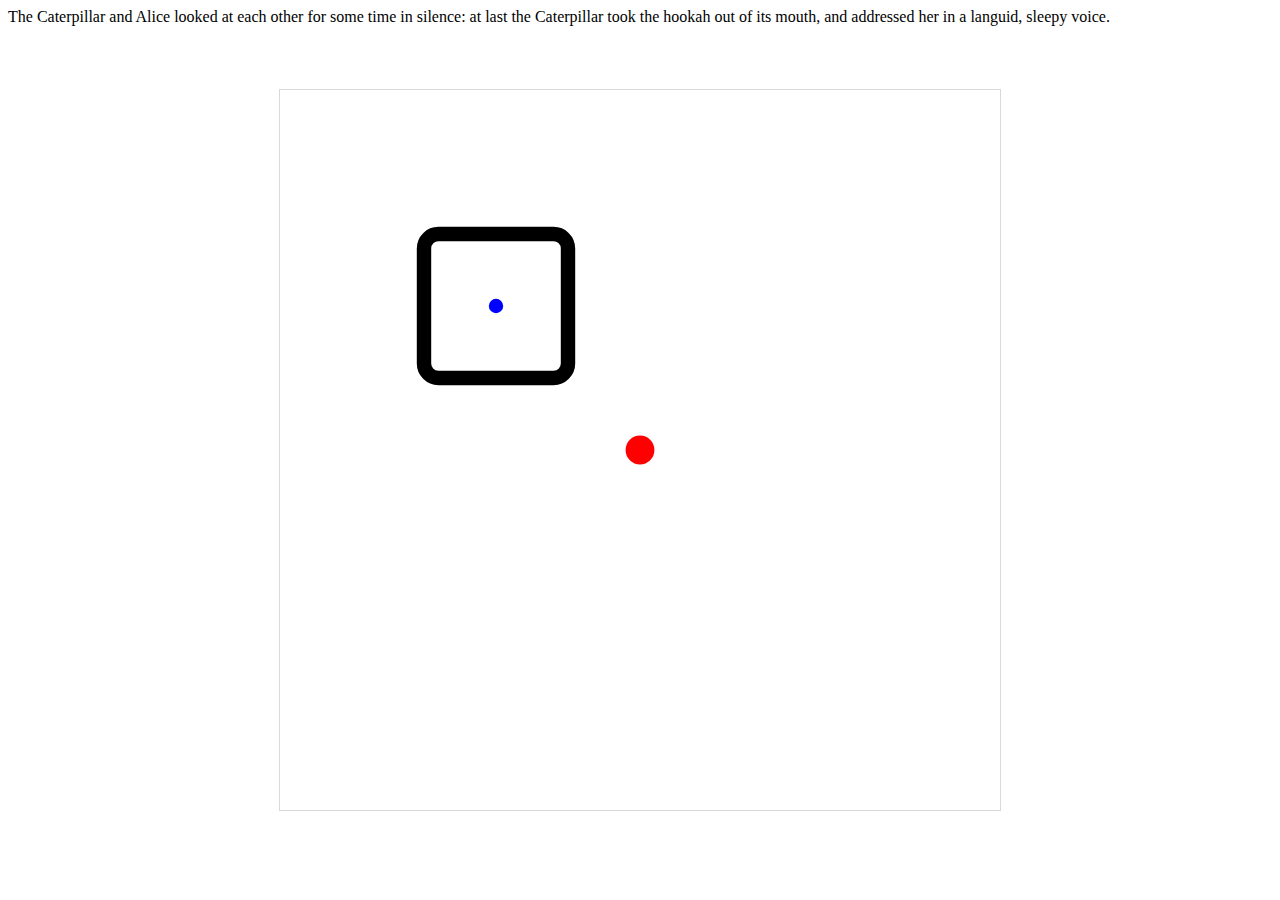
<file: Sample tests/animations.html>
<!DOCTYPE html>
<html lang="en">
<head>
    <meta charset="UTF-8">
    <meta name="viewport" content="width=device-width, initial-scale=1.0">
    <title>Document</title>
</head>
<style>
    svg {
  width: 80vh;
  border: 1px solid #d9d9d9;
  position: absolute;
  margin: auto;
  top: 0;
  right: 0;
  bottom: 0;
  left: 0;
}

#box {
  transform-origin: 50% 50%; /* anything other than `0 0` to see the effect */
  transform-box: fill-box;
  animation: rotateBox 2s linear infinite;
}

@keyframes rotateBox {
  to {
    transform: rotate(360deg);
  }
}


p {
  animation-duration: 3s;
  animation-name: slide-in;
  margin: 0px;
  position: relative;
}

@keyframes slide-in {
  from {
    translate: 150vw 0;
    scale: 200% 1;
  }

  to {
    translate: 0 0;
    scale: 100% 1;
  }
}
</style>
<body>

    <svg id="svg" xmlns="http://www.w3.org/2000/svg" viewBox="0 0 50 50">
        <g>
          <circle id="center" fill="red" r="1" transform="translate(25 25)" />
          <circle id="boxcenter" fill="blue" r=".5" transform="translate(15 15)" />
          <rect
            id="box"
            x="10"
            y="10"
            width="10"
            height="10"
            rx="1"
            ry="1"
            stroke="black"
            fill="none" />
        </g>
      </svg>

      <p>
        The Caterpillar and Alice looked at each other for some time in silence: at
        last the Caterpillar took the hookah out of its mouth, and addressed her in a
        languid, sleepy voice.
      </p>

</body>
</html>
</file>
